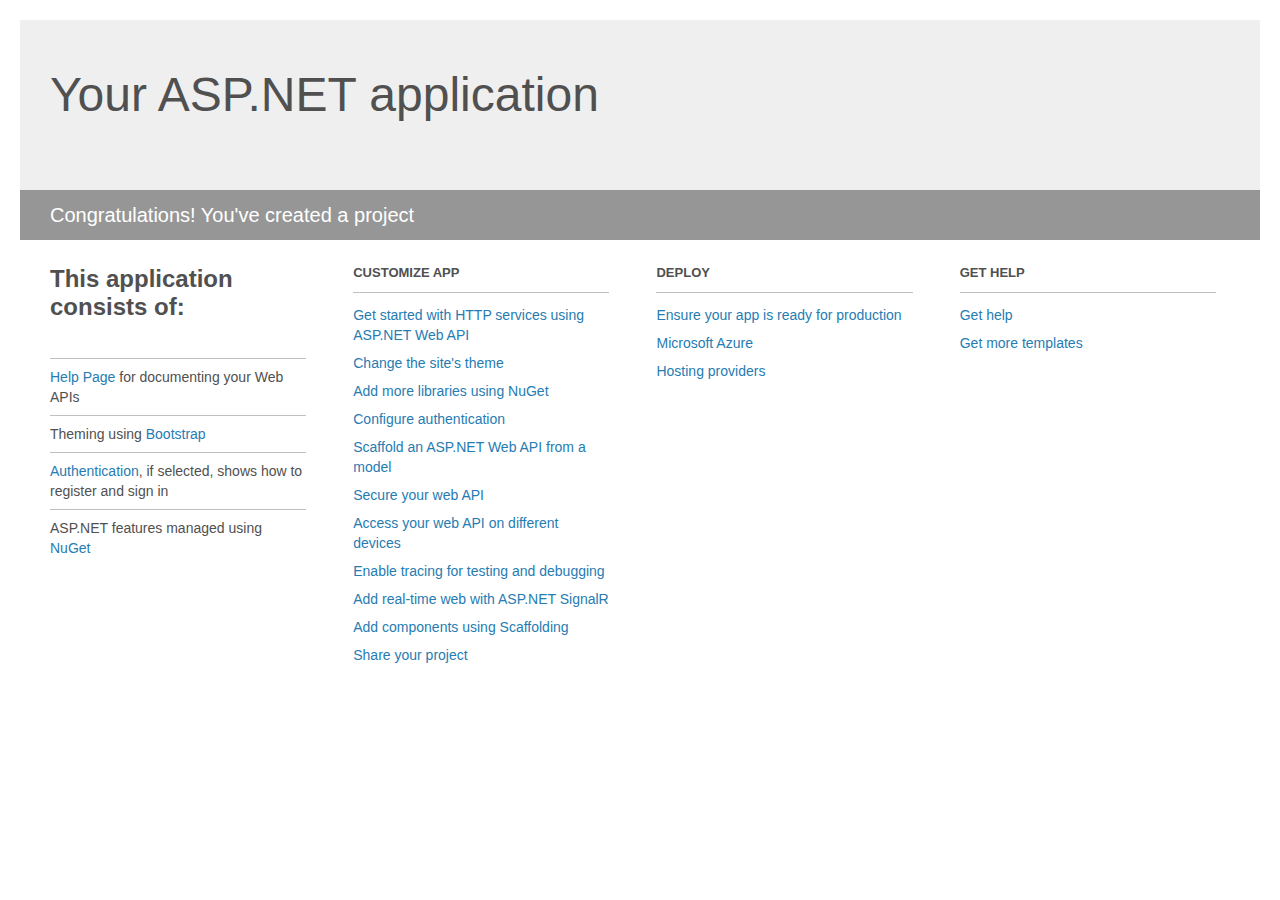
<file: HealthyFood/HealthyFood.Application/Project_Readme.html>
﻿<!DOCTYPE html>
<html lang="en">
<head>
    <meta charset="utf-8" />
    <title>Your ASP.NET application</title>
    <style>
        body {
            background: #fff;
            color: #505050;
            font: 14px 'Segoe UI', tahoma, arial, helvetica, sans-serif;
            margin: 20px;
            padding: 0;
        }

        #header {
            background: #efefef;
            padding: 0;
        }

        h1 {
            font-size: 48px;
            font-weight: normal;
            margin: 0;
            padding: 0 30px;
            line-height: 150px;
        }

        p {
            font-size: 20px;
            color: #fff;
            background: #969696;
            padding: 0 30px;
            line-height: 50px;
        }

        #main {
            padding: 5px 30px;
        }

        .section {
            width: 21.7%;
            float: left;
            margin: 0 0 0 4%;
        }

            .section h2 {
                font-size: 13px;
                text-transform: uppercase;
                margin: 0;
                border-bottom: 1px solid silver;
                padding-bottom: 12px;
                margin-bottom: 8px;
            }

            .section.first {
                margin-left: 0;
            }

                .section.first h2 {
                    font-size: 24px;
                    text-transform: none;
                    margin-bottom: 25px;
                    border: none;
                }

                .section.first li {
                    border-top: 1px solid silver;
                    padding: 8px 0;
                }

            .section.last {
                margin-right: 0;
            }

        ul {
            list-style: none;
            padding: 0;
            margin: 0;
            line-height: 20px;
        }

        li {
            padding: 4px 0;
        }

        a {
            color: #267cb2;
            text-decoration: none;
        }

            a:hover {
                text-decoration: underline;
            }
    </style>
</head>
<body>

    <div id="header">
        <h1>Your ASP.NET application</h1>
        <p>Congratulations! You've created a project</p>
    </div>

    <div id="main">
        <div class="section first">
            <h2>This application consists of:</h2>
            <ul>
                <li><a href="http://go.microsoft.com/fwlink/?LinkID=615543">Help Page</a> for documenting your Web APIs</li>
                <li>Theming using <a href="http://go.microsoft.com/fwlink/?LinkID=615519">Bootstrap</a></li>
                <li><a href="http://go.microsoft.com/fwlink/?LinkID=320957">Authentication</a>, if selected, shows how to register and sign in</li>
                <li>ASP.NET features managed using <a href="http://go.microsoft.com/fwlink/?LinkID=320958">NuGet</a></li>
            </ul>
        </div>

        <div class="section">
            <h2>Customize app</h2>
            <ul>
                <li><a href="http://go.microsoft.com/fwlink/?LinkID=320959">Get started with HTTP services using ASP.NET Web API</a></li>
                <li><a href="http://go.microsoft.com/fwlink/?LinkID=320960">Change the site's theme</a></li>
                <li><a href="http://go.microsoft.com/fwlink/?LinkID=320961">Add more libraries using NuGet</a></li>
                <li><a href="http://go.microsoft.com/fwlink/?LinkID=320962">Configure authentication</a></li>
                <li><a href="http://go.microsoft.com/fwlink/?LinkID=320963">Scaffold an ASP.NET Web API from a model</a></li>
                <li><a href="http://go.microsoft.com/fwlink/?LinkID=615545">Secure your web API</a></li>
                <li><a href="http://go.microsoft.com/fwlink/?LinkID=615544">Access your web API on different devices</a></li>
                <li><a href="http://go.microsoft.com/fwlink/?LinkID=615546">Enable tracing for testing and debugging</a></li>
                <li><a href="http://go.microsoft.com/fwlink/?LinkID=615530">Add real-time web with ASP.NET SignalR</a></li>
                <li><a href="http://go.microsoft.com/fwlink/?LinkID=615531">Add components using Scaffolding</a></li>
                <li><a href="http://go.microsoft.com/fwlink/?LinkID=615533">Share your project</a></li>
            </ul>
        </div>

        <div class="section">
            <h2>Deploy</h2>
            <ul>
                <li><a href="http://go.microsoft.com/fwlink/?LinkID=615534">Ensure your app is ready for production</a></li>
                <li><a href="http://go.microsoft.com/fwlink/?LinkID=615535">Microsoft Azure</a></li>
                <li><a href="http://go.microsoft.com/fwlink/?LinkID=615536">Hosting providers</a></li>
            </ul>
        </div>

        <div class="section last">
            <h2>Get help</h2>
            <ul>
                <li><a href="http://go.microsoft.com/fwlink/?LinkID=615537">Get help</a></li>
                <li><a href="http://go.microsoft.com/fwlink/?LinkID=615538">Get more templates</a></li>
            </ul>
        </div>
    </div>
</body>
</html>
</file>
